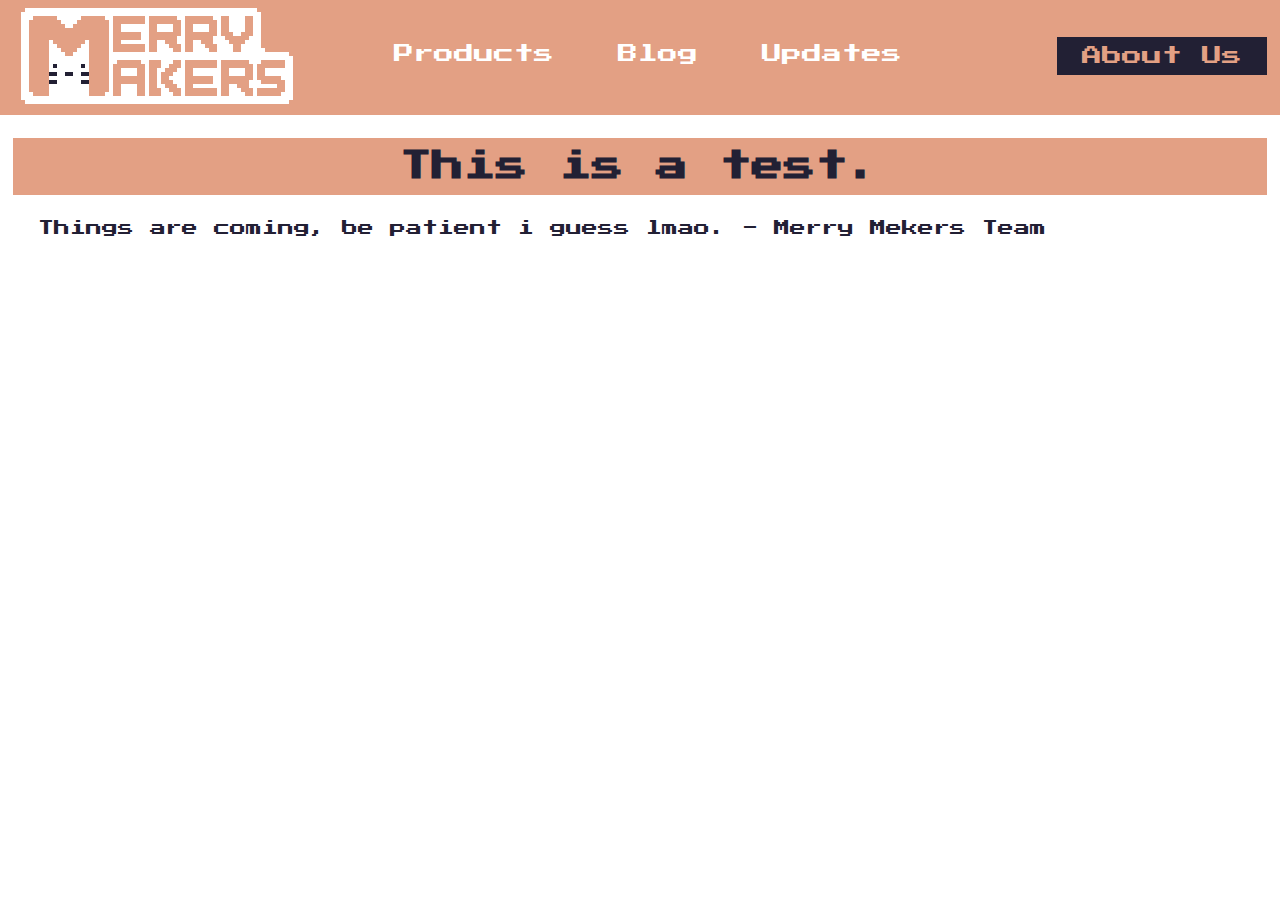
<file: index.html>
<!DOCTYPE html>
	<head>
		<meta charset="utf-8">
		<title>Merry Makers Studio</title>
		<link rel="stylesheet" href="styles.css">
	</head>
		<body>
			<div class="container"></div>
			<header>
				<a href="index.html"><img class="logo" src="images/MainLogo.png" alt="logo" href="index.html"></a>
				<nav>
					<ul class="nav_links">
						<li><a href="products.html">Products</a></li>
						<li><a href="blog.html">Blog</a></li>
						<li><a href="updates.html">Updates</a></li>
					</ul>
				</nav>
				<a class="cta" href="about"><button>About Us</button></a>

			</header>
			<div class='article'>
				<h1>This is a test.</h1>
				<p>Things are coming, be patient i guess lmao. - Merry Mekers Team</p>
			</div>
		</body>
</html>
</file>
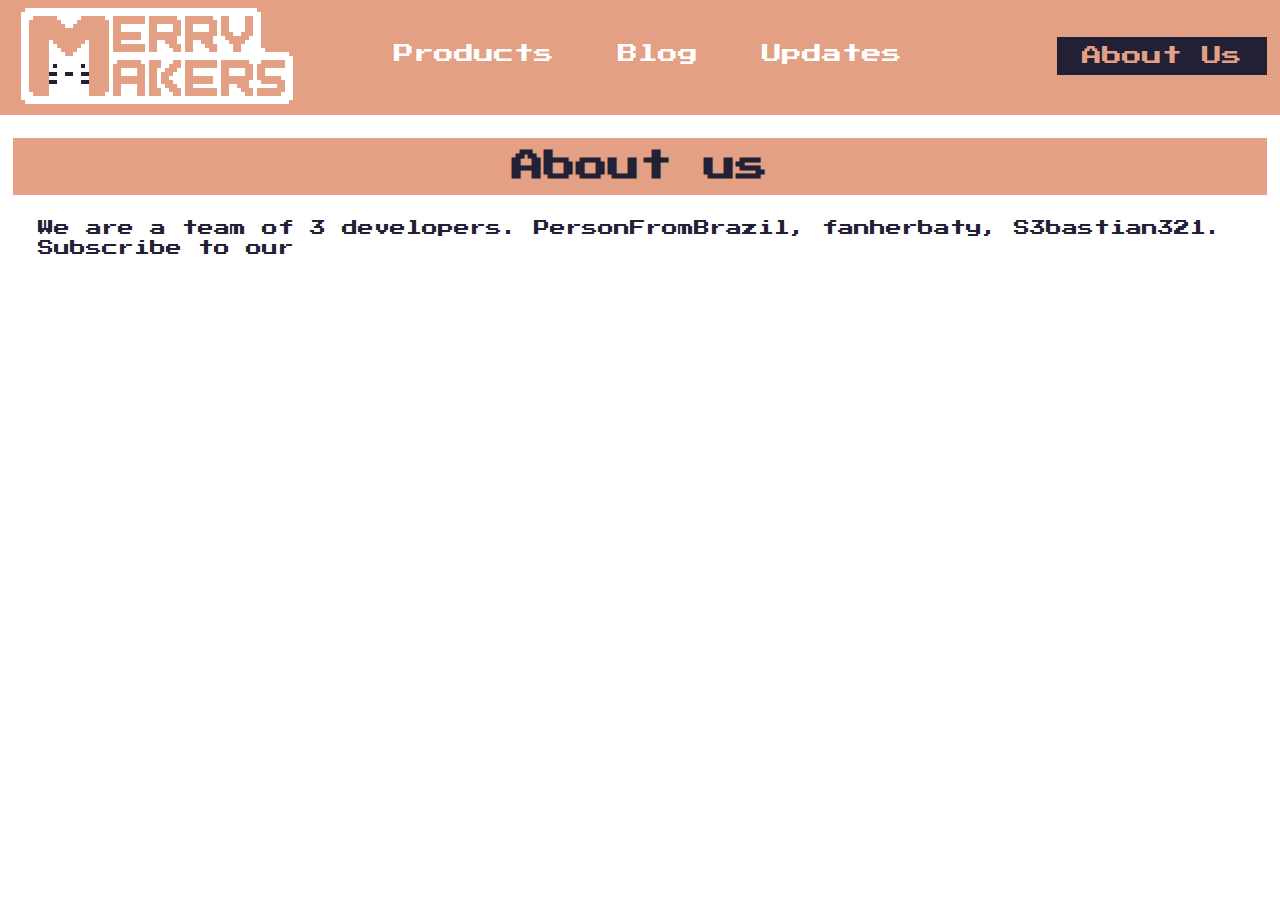
<file: about.html>
<!DOCTYPE html>
	<head>
		<meta charset="utf-8">
		<title>Merry Makers Studio</title>
		<link rel="stylesheet" href="styles.css">
		<link rel="icon" type="image/x-icon" href="/images/favicon.ico">
	</head>
		<body>
			<div class="container"></div>
			<header>
				<a href="index.html"><img class="logo" src="images/MainLogo.png" alt="logo" href="index.html"></a>
				<nav>
					<ul class="nav_links">
						<li><a href="products.html">Products</a></li>
						<li><a href="blog.html">Blog</a></li>
						<li><a href="updates.html">Updates</a></li>
					</ul>
				</nav>
				<a class="cta" href="about.html"><button>About Us</button></a>

			</header>

			<div class='article'>
				<h1>About us</h1>
				<p>We are a team of 3 developers. PersonFromBrazil, fanherbaty, S3bastian321. Subscribe to our <a href="https://www.youtube.com/channel/UC1O83vQ-KNUbzF_kgut7Bdg">YouTube Channel</a></p>
			</div>
		</body>
</html>
</file>
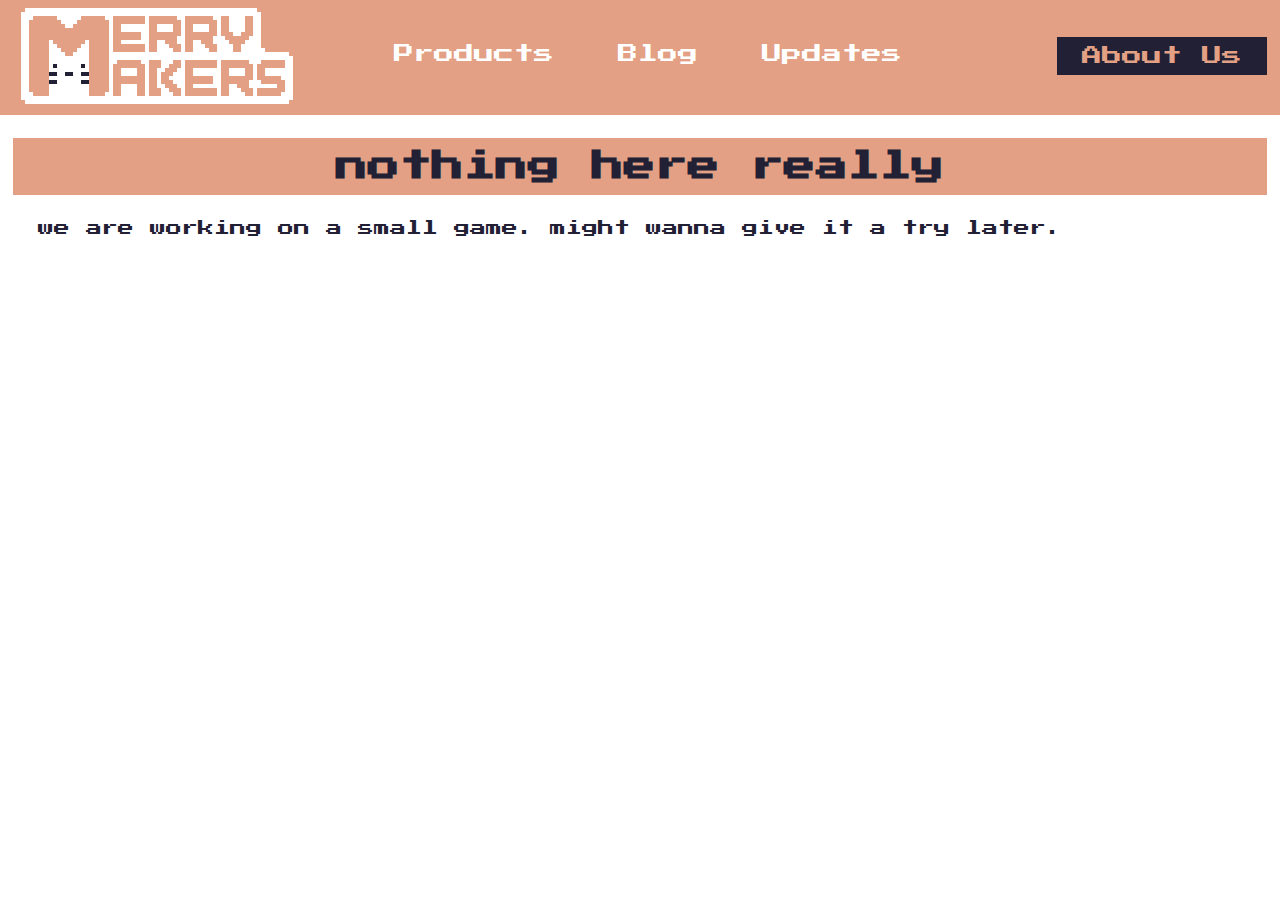
<file: blog.html>
<!DOCTYPE html>
	<head>
		<meta charset="utf-8">
		<title>Merry Makers Studio</title>
		<link rel="stylesheet" href="styles.css">
		<link rel="icon" type="image/x-icon" href="/images/favicon.ico">
	</head>
		<body>
			<div class="container"></div>
			<header>
				<a href="index.html"><img class="logo" src="images/MainLogo.png" alt="logo" href="index.html"></a>
				<nav>
					<ul class="nav_links">
						<li><a href="products.html">Products</a></li>
						<li><a href="blog.html">Blog</a></li>
						<li><a href="updates.html">Updates</a></li>
					</ul>
				</nav>
				<a class="cta" href="about.html"><button>About Us</button></a>

			</header>

			<div class='article'>
				<h1>nothing here really</h1>
				<p>we are working on a small game. might wanna give it a try later.</p>
			</div>
		</body>
</html>
</file>
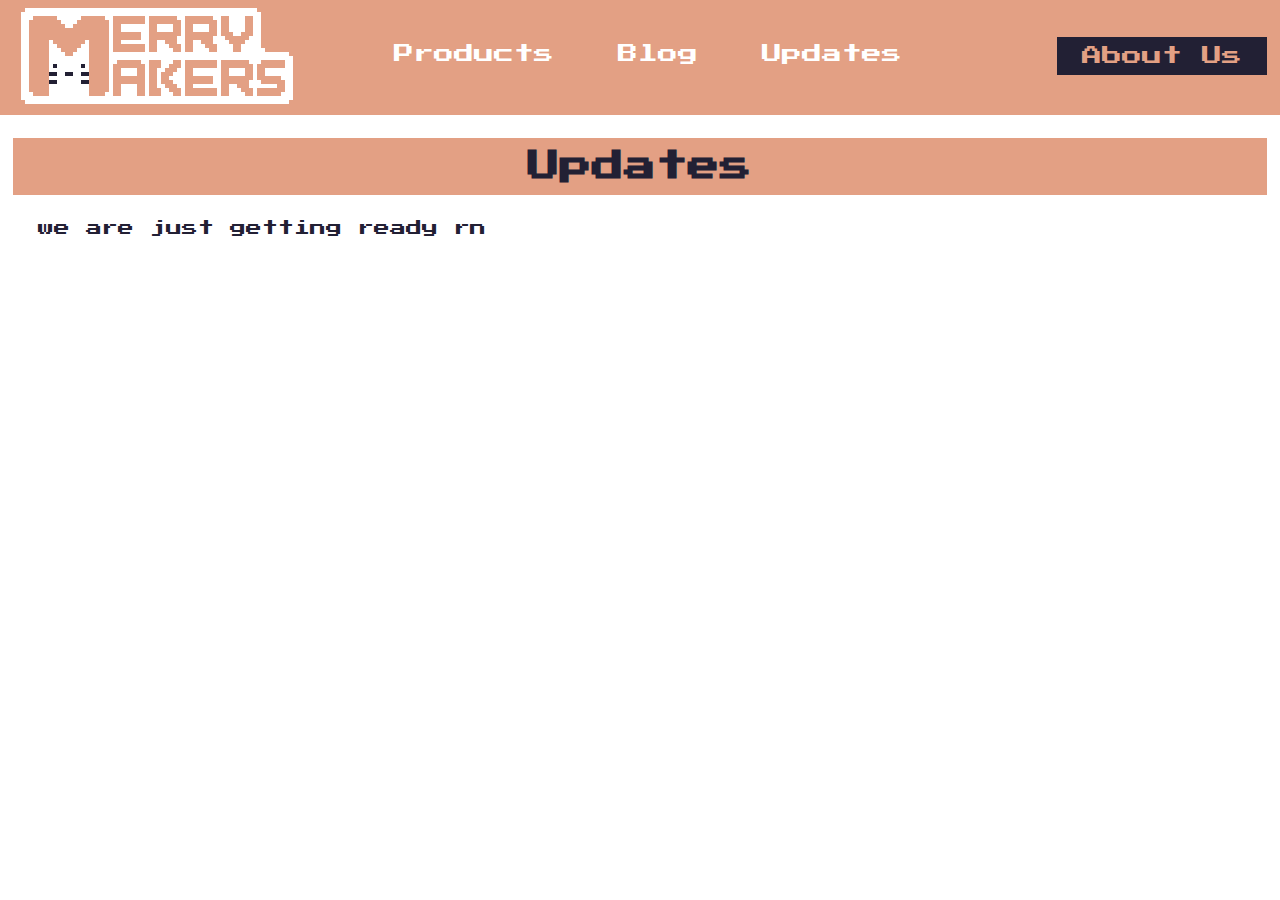
<file: updates.html>
<!DOCTYPE html>
	<head>
		<meta charset="utf-8">
		<title>Merry Makers Studio</title>
		<link rel="stylesheet" href="styles.css">
		<link rel="icon" type="image/x-icon" href="/images/favicon.ico">
	</head>
		<body>
			<div class="container"></div>
			<header>
				<a href="index.html"><img class="logo" src="images/MainLogo.png" alt="logo" href="index.html"></a>
				<nav>
					<ul class="nav_links">
						<li><a href="products.html">Products</a></li>
						<li><a href="blog.html">Blog</a></li>
						<li><a href="updates.html">Updates</a></li>
					</ul>
				</nav>
				<a class="cta" href="about.html"><button>About Us</button></a>

			</header>

			<div class='article'>
				<h1>Updates</h1>
				<p>we are just getting ready rn</p>
			</div>
		</body>
</html>
</file>
<file: styles.css>
@import url('https://fonts.googleapis.com/css2?family=Press+Start+2P&display=swap');
@font-face {
    font-family: 'Small Pixel 7';
    src: url('fonts/small_pixel-7-webfont.woff2') format('woff2');
    font-style: normal;
}

* {
	box-sizing: border-box;
	margin: 0;
	padding: 0;
}

img {
	image-rendering: pixelated;
}

li,a,button {
	font-family: "Press Start 2P", monospace;
	font-weight: 400;
	font-size: 20px;
	color: #ffffff;
	text-decoration: none;
}
nav {
	margin-left: -5%;
}

.nav_links {
	list-style: none;

}

.nav_links li {
	display: inline-block;
	padding: 0px 30px;
}

.nav_links li a{
	transition: all 0.3s ease 0s;
}

.nav_links li a:hover {
	color: #222034;
}

.container {
	content: ' ';
	position: absolute;
	width: 100%;
	height: 115px;
	margin: auto;
	z-index: -1;
	background-color: #e3a084;
}

header {
	display: flex;
	align-items: center;
	justify-content: space-between;
	padding: 0 1%;
	z-index: 10;
}

.logo {
	cursor: pointer;
	margin: auto;
	justify-self: flex-start;
}

button {
	padding: 9px 25px;
	background-color: #222034;
	color: #e3a084;
	border: none;
	cursor: pointer;
	transition: all 0.3s ease 0s;
	justify-self: flex-end;
}

button:hover{
	background-color: #ffffff;
	color: #222034;
}

.article {
	padding: 2% 1%;
	font-family: 'Press Start 2P';

	color: #222034;
	margin:0%;
}

h1 {
	padding: 1% 1%;
	margin-bottom:2%;
	text-align: center;
	background-color:#e3a084;
}

p {
	padding: 0% 2%;
}
</file>
